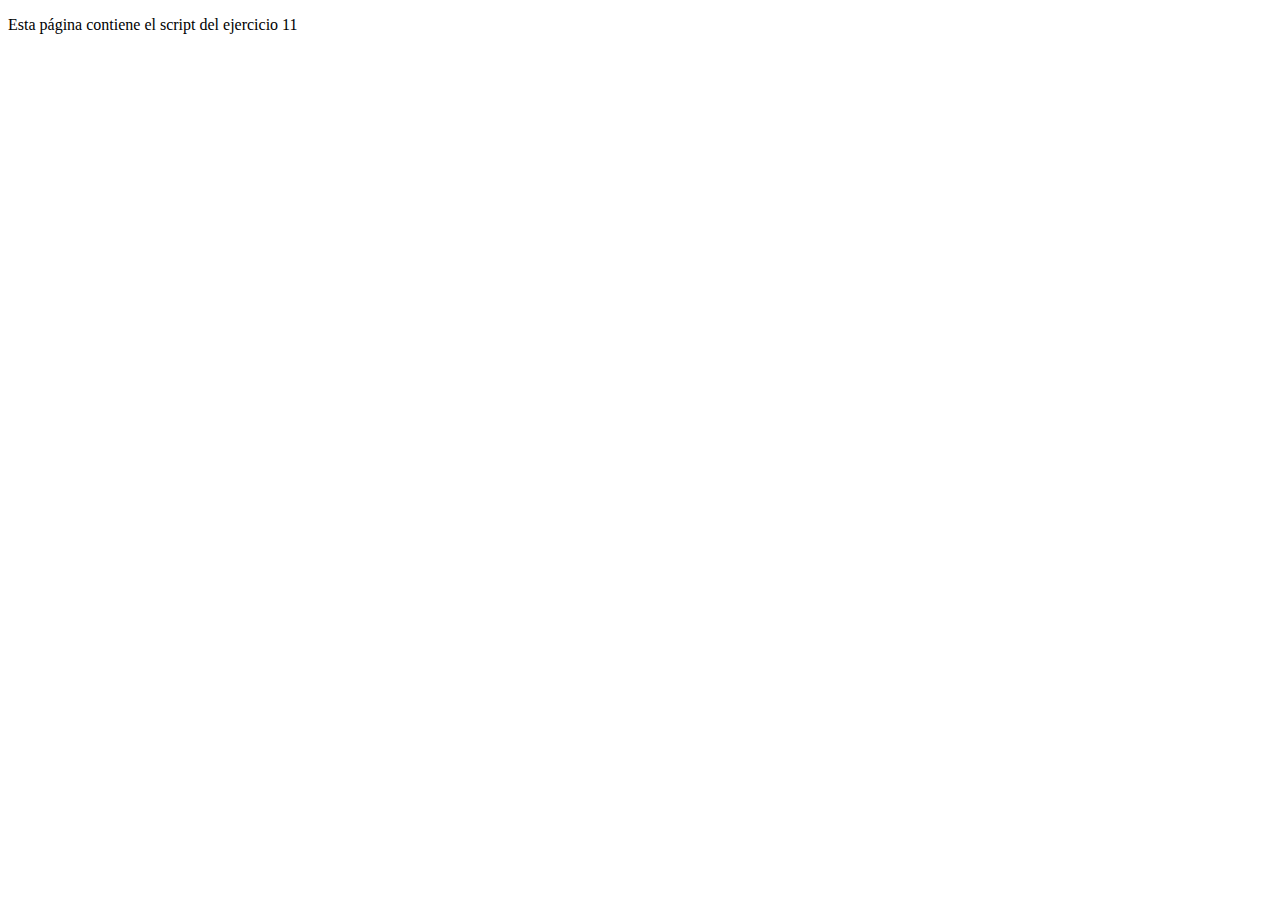
<file: TA31-Ejercicio11/index.html>
<!DOCTYPE html>
<html lang="en">
<head>
    <meta charset="UTF-8">
    <meta http-equiv="X-UA-Compatible" content="IE=edge">
    <meta name="viewport" content="width=device-width, initial-scale=1.0">
    <title>Ejercicio 11</title>
<script src="scripts/script.js" ></script>
</head>
<body>
    <p>Esta página contiene el script del ejercicio 11</p>
    <noscript>Debes tener activado JavaScript en tu navegador</noscript>
</body>
</html>
</file>
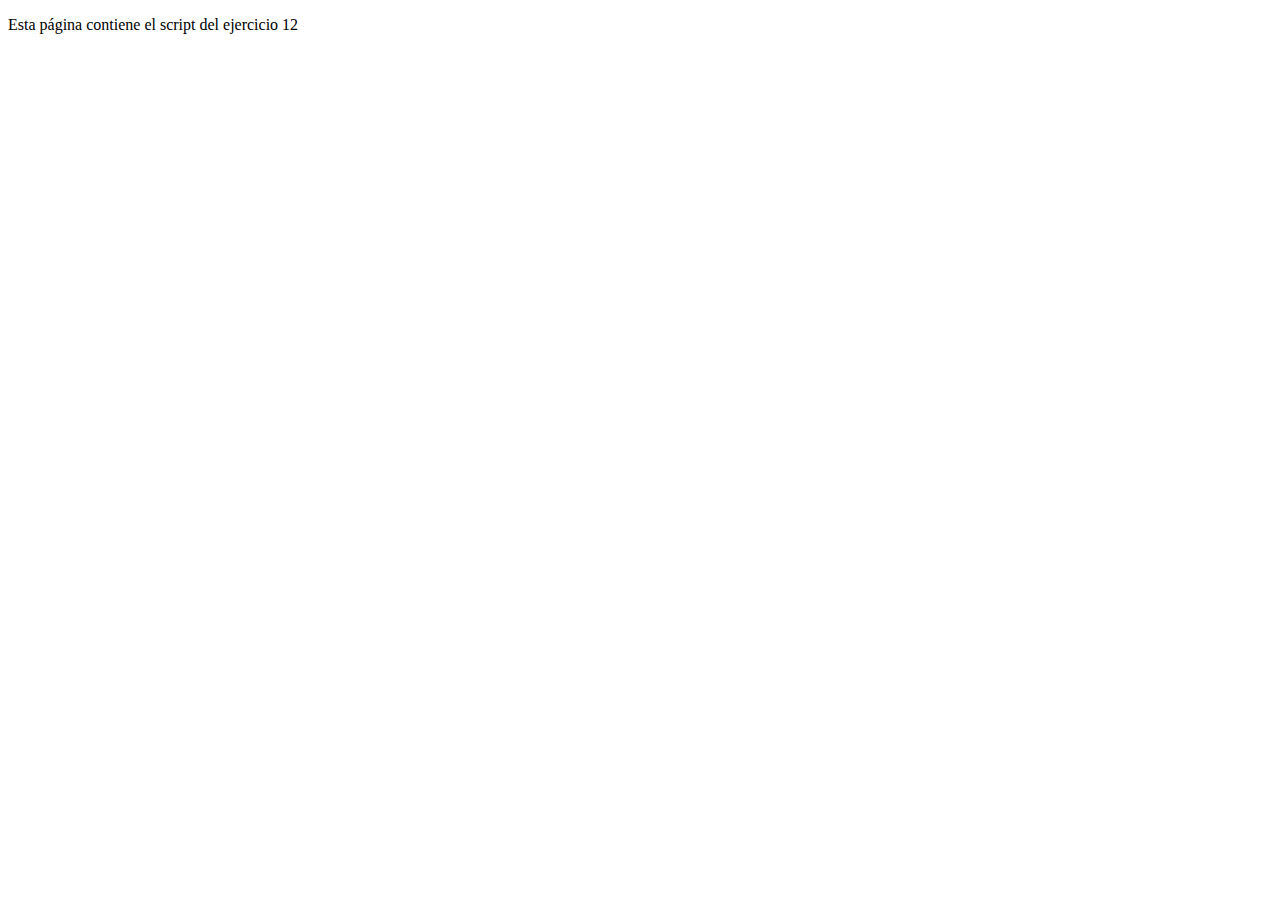
<file: TA31-Ejercicio12/index.html>
<!DOCTYPE html>
<html lang="en">
<head>
    <meta charset="UTF-8">
    <meta http-equiv="X-UA-Compatible" content="IE=edge">
    <meta name="viewport" content="width=device-width, initial-scale=1.0">
    <title>Ejercicio 12</title>
    <script src="scripts/script.js"></script>
</head>
<body>
    <p>Esta página contiene el script del ejercicio 12</p>
    <noscript>Debes tener activado JavaScript en tu navegador</noscript>
</body>
</html>
</file>
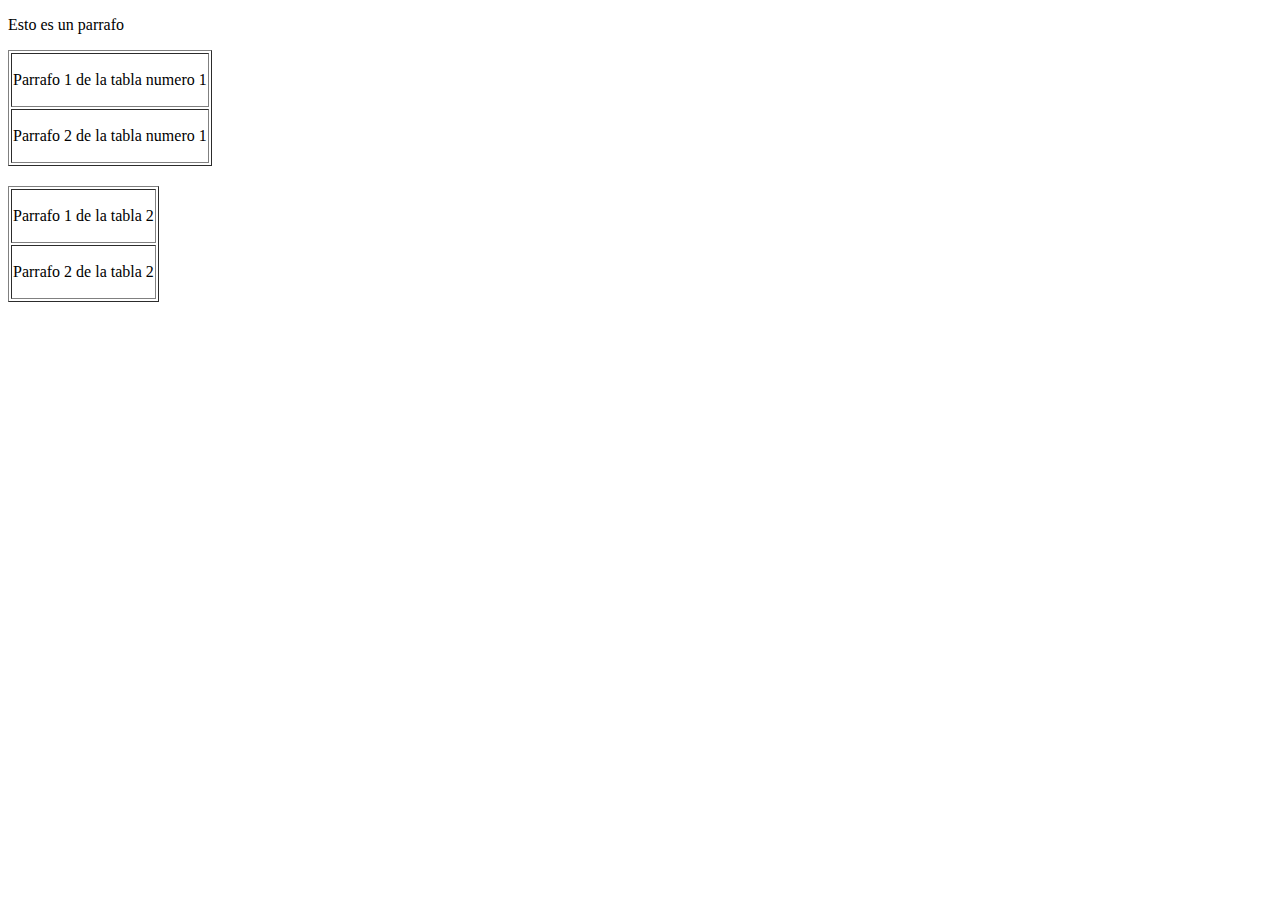
<file: TA31-Ejercicio13/index.html>
<!DOCTYPE html>
<html lang="en">
<head>
    <meta charset="UTF-8">
    <meta http-equiv="X-UA-Compatible" content="IE=edge">
    <meta name="viewport" content="width=device-width, initial-scale=1.0">
    <title>Ejercicio 13</title>
    <script src="scripts/script.js"></script>
</head>
<body>
    <p id="parrafo">Esto es un parrafo</p>

    <table id="tabla1" border="1">
        <tr>
            <td><p>Parrafo 1 de la tabla numero 1</p></td>
        </tr>
        <tr>
            <td><p>Parrafo 2 de la tabla numero 1</p></td>
        </tr>
    </table>

    <table id="tabla2" border="1" style="margin-top: 20px;">
        <tr>
            <td><p>Parrafo 1 de la tabla 2</p></td>
        </tr>
        <tr>
            <td><p>Parrafo 2 de la tabla 2</p></td>
        </tr>
    </table>
</body>
</html>
</file>
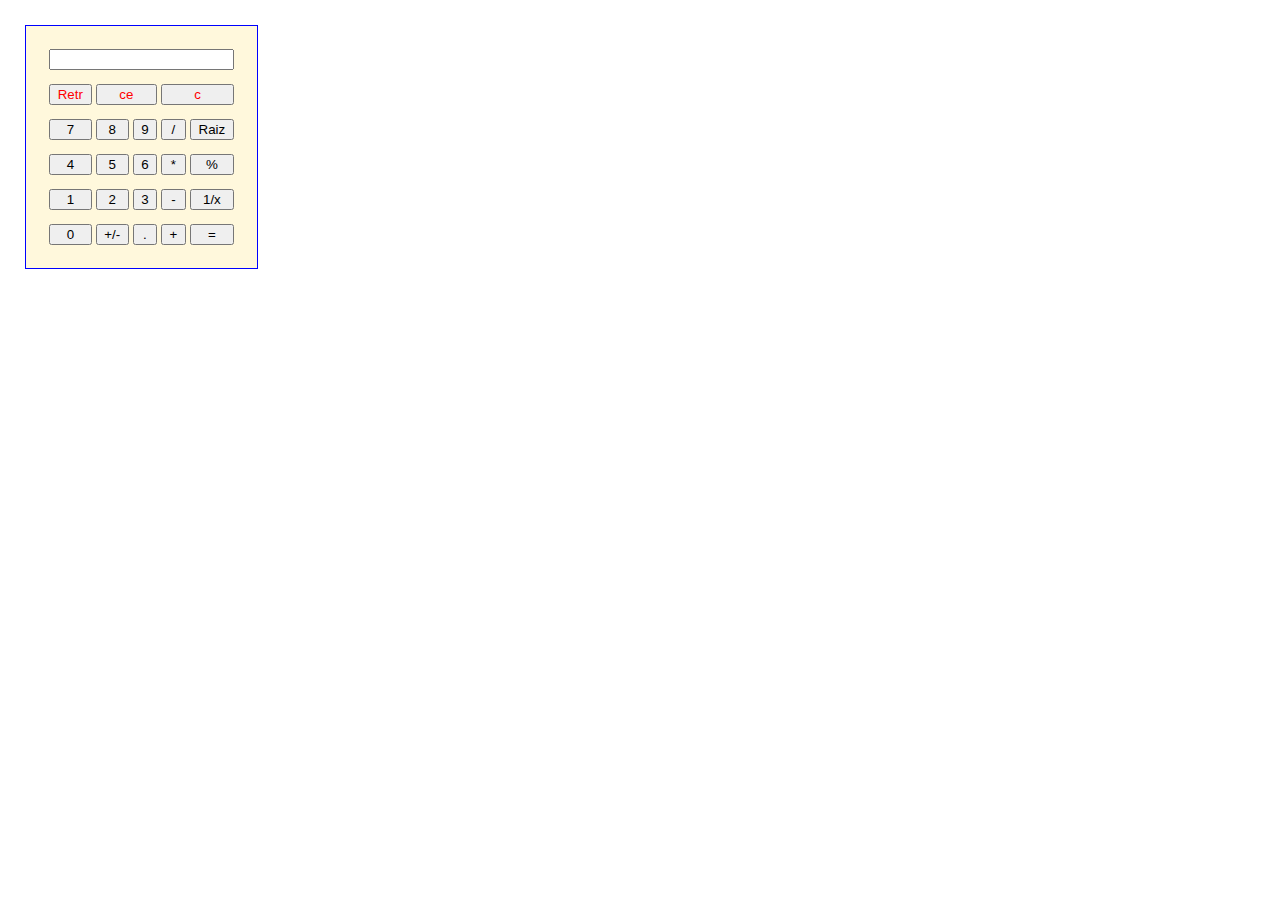
<file: TA31-Ejercicio14/index.html>
<!DOCTYPE html>
<html lang="en">
  <head>
    <meta charset="UTF-8" />
    <title>Calculadora</title>
    <link rel="stylesheet" href="./css/style.css" />
  </head>
  <body>
    <table>
      <tr>
        <td colspan="5"><input type="text" id="resultado" readonly /></td>
      </tr>
      <tr class="btnsRed">
        <td><button onclick="borrarUltimoNum()">Retr</button></td>
        <td colspan="2"><button onclick="borrarTodo()">ce</button></td>
        <td colspan="2"><button onclick="borrarDespuesOperacion()">c</button></td>
      <tr>
        <td><button onclick="insertNum(7)">7</button></td>
        <td><button onclick="insertNum(8)">8</button></td>
        <td><button onclick="insertNum(9)">9</button></td>
        <td><button onclick="operacion('/')">/</button></td>
        <td><button onclick="operacion('sqrt')">Raiz</button></td>
      </tr>
      <tr>
        <td><button onclick="insertNum(4)">4</button></td>
        <td><button onclick="insertNum(5)">5</button></td>
        <td><button onclick="insertNum(6)">6</button></td>
        <td><button onclick="operacion('*')">*</button></td>
        <td><button onclick="operacion('%')">%</button></td>
      </tr>
      <tr>
        <td><button onclick="insertNum(1)">1</button></td>
        <td><button onclick="insertNum(2)">2</button></td>
        <td><button onclick="insertNum(3)">3</button></td>
        <td><button onclick="operacion('-')">-</button></td>
        <td><button onclick="operacion('1/x')">1/x</button></td>
      </tr>
      <tr>
        <td><button onclick="insertNum(0)">0</button></td>
        <td><button onclick="toggleSign()">+/-</button></td>
        <td><button onclick="decimal()">.</button></td>
        <td><button onclick="operacion('+')">+</button></td>
        <td><button onclick="calcular()">=</button></td>
      </tr>
    </table>
    <script src="./scripts/script.js"></script>
  </body>
</html>
</file>
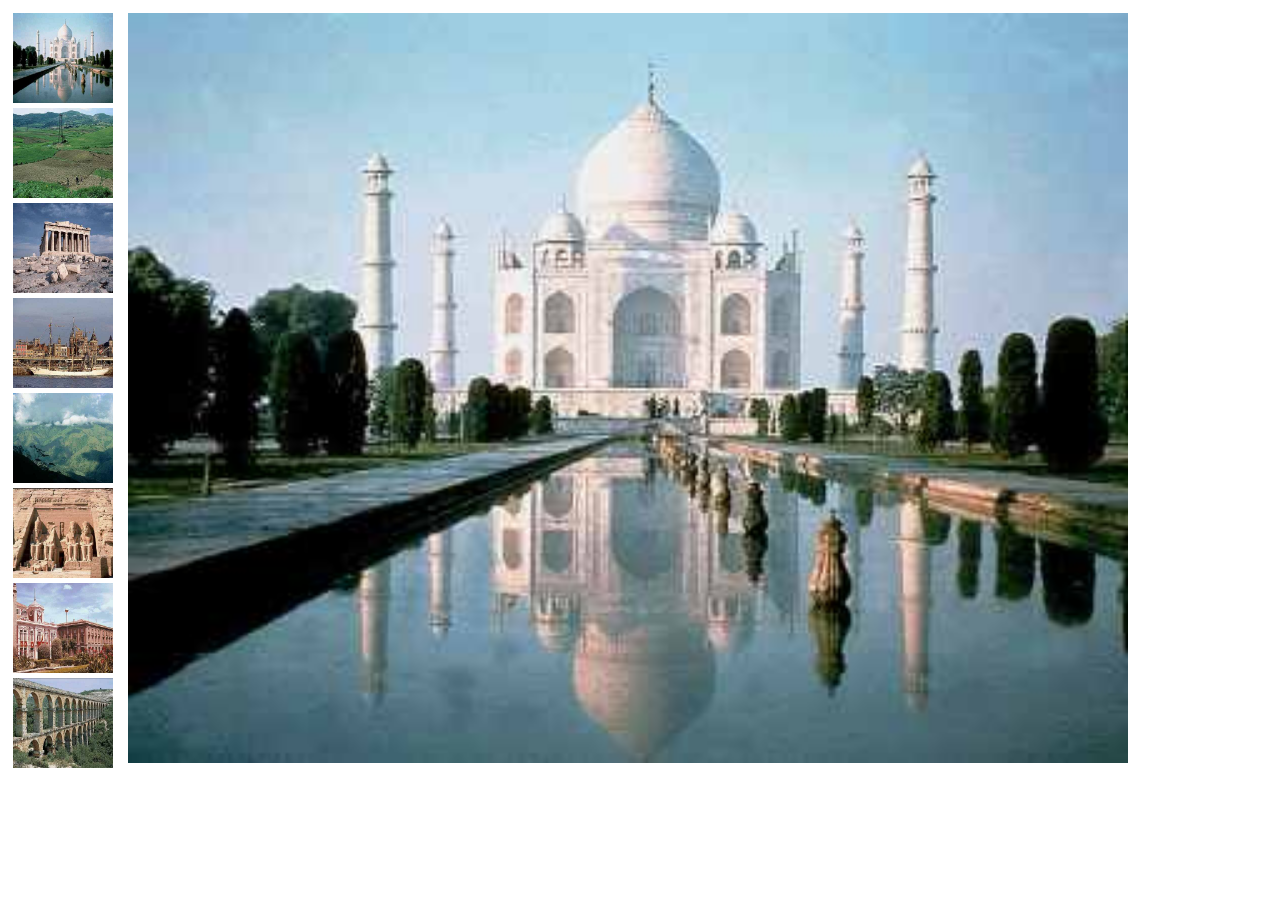
<file: TA31-Ejercicio15/index.html>
<!DOCTYPE html>
<html lang="en">

<head>
    <meta charset="UTF-8" />
    <meta http-equiv="X-UA-Compatible" content="IE=edge" />
    <meta name="viewport" content="width=device-width, initial-scale=1.0" />
    <title>Ejercicio 15</title>
    <link rel="stylesheet" href="./css/styles.css">
</head>

<body>
    <div class="container">
        <div class="columnaFotos">
            <img class="imagenes" onclick="changeImage(this.src)" src="./assets/foto1.jpg">
            <img class="imagenes" onclick="changeImage(this.src)" src="./assets/foto2.jpg">
            <img class="imagenes" onclick="changeImage(this.src)" src="./assets/foto3.jpg">
            <img class="imagenes" onclick="changeImage(this.src)" src="./assets/foto4.jpg">
            <img class="imagenes" onclick="changeImage(this.src)" src="./assets/foto5.jpg">
            <img class="imagenes" onclick="changeImage(this.src)" src="./assets/foto6.jpg">
            <img class="imagenes" onclick="changeImage(this.src)" src="./assets/foto7.jpg">
            <img class="imagenes" onclick="changeImage(this.src)" src="./assets/foto8.jpg">
            
        </div>
        <div class="contenedorImagenGrande">
            <img id="imagenGrande" src="./assets/foto1.jpg">
        </div>
    </div>
    <script src="./scripts/script.js"></script>
</body>
</html>
</file>
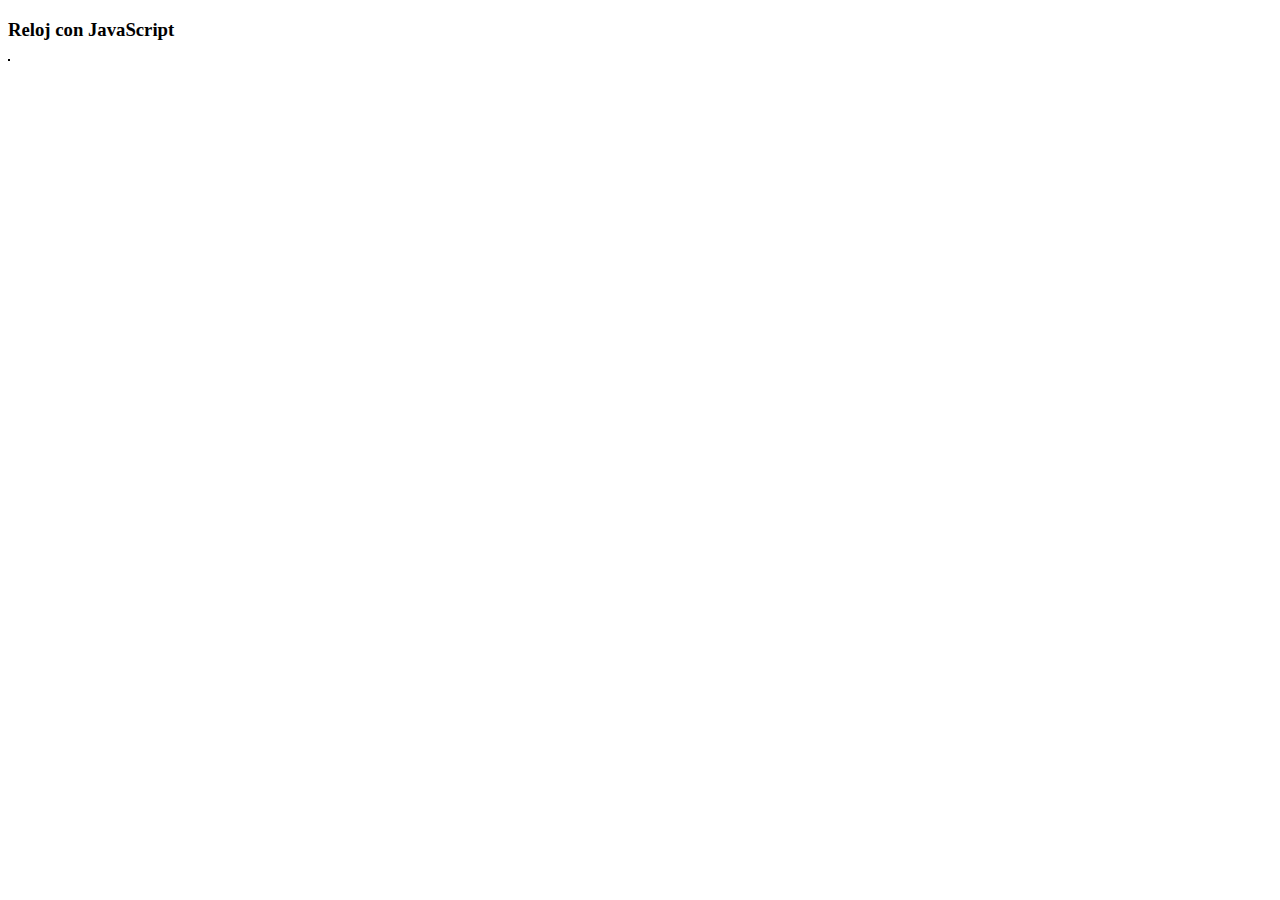
<file: TA31-Ejercicio16/index.html>
<!DOCTYPE html>
<html lang="en">
<head>
    <meta charset="UTF-8">
    <meta http-equiv="X-UA-Compatible" content="IE=edge">
    <meta name="viewport" content="width=device-width, initial-scale=1.0">
    <title>Ejercicio 16</title>
    <script src="scripts/script.js"></script>
    <link rel="stylesheet" href="./css/style.css">
</head>
<body>
    <h3>Reloj con JavaScript</h1>
    <div id="reloj"></div>
</body>
</html>
</file>
<file: TA31-Ejercicio14/css/style.css>
body {
  margin: 25px;
}

table {
  border: 1px solid blue;
  background-color: cornsilk;
  padding: 20px;
}

#result {
  border: 2px solid;
}

.btnsRed button {
  color: red;
}

button {
  width: 100%;
  margin-top: 10px;
}
</file>
<file: TA31-Ejercicio15/css/styles.css>
.columnaFotos {
    float: left;
    margin-right: 10px;
}

.imagenes {
    width: 100px;
    height: 90px;
    margin: 5px;
    display: table;
    cursor: pointer;
}

.contenedorImagenGrande {
    margin-top: 5px;
    float:left;
}

#imagenGrande {
    width: 1000px;
    height: 750px;
}
</file>
<file: TA31-Ejercicio16/css/style.css>
#reloj{
    border: 1px solid black;
    width: fit-content;
    font-weight: bold;
}
</file>
